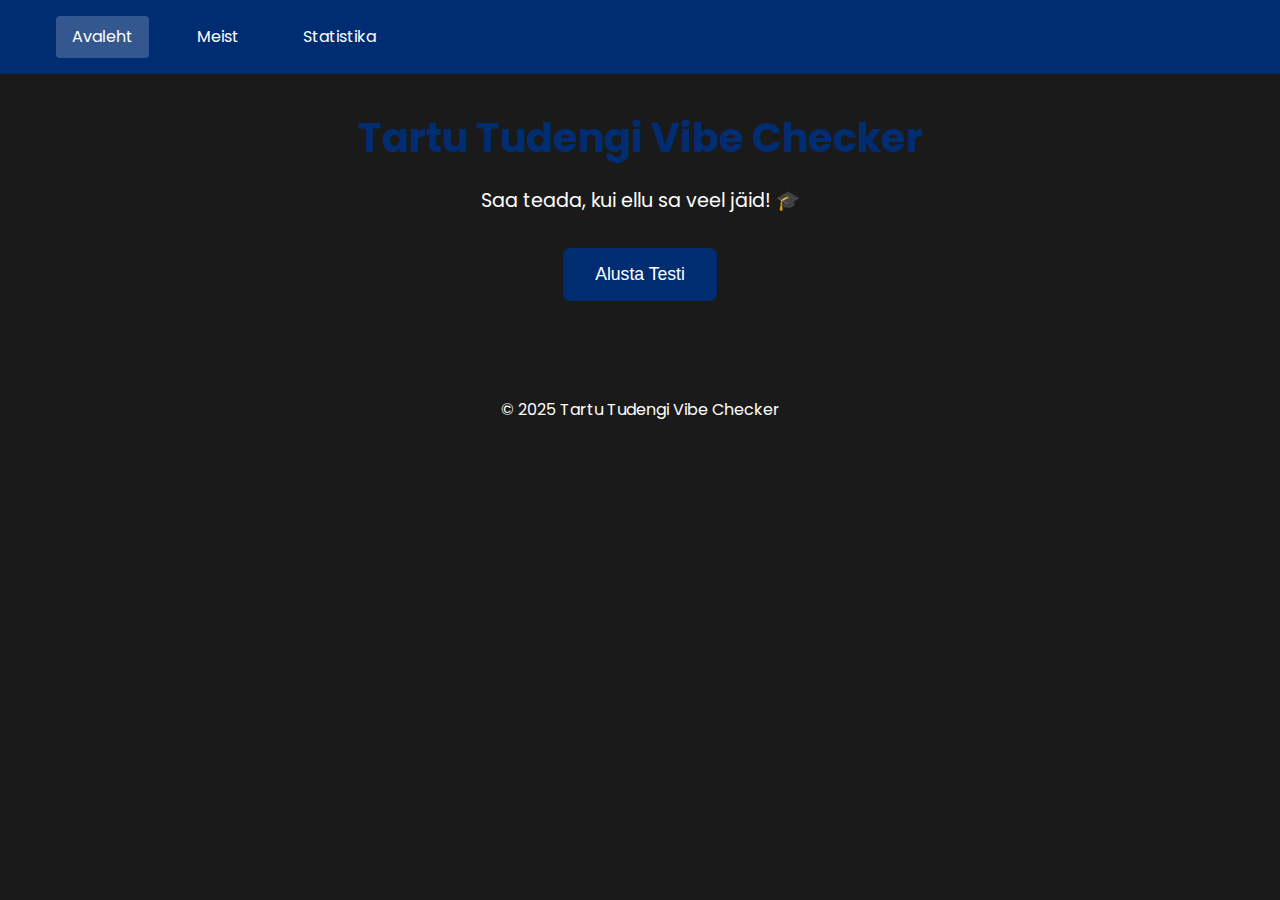
<file: index.html>
<!DOCTYPE html>
<html lang="et">
<head>
    <meta charset="UTF-8">
    <meta name="viewport" content="width=device-width, initial-scale=1.0">
    <title>Tartu Tudengi Vibe Checker</title>
    <link href="https://fonts.googleapis.com/css2?family=Poppins:wght@400;600&display=swap" rel="stylesheet">
    <link rel="stylesheet" href="css/style.css">
</head>
<body>
    <header>
        <nav>
            <a href="index.html" class="active">Avaleht</a>
            <a href="about.html">Meist</a>
            <a href="statistics.html">Statistika</a>
        </nav>
    </header>
    
    <main>
        <h1>Tartu Tudengi Vibe Checker</h1>
        <p class="subtitle">Saa teada, kui ellu sa veel jäid! 🎓</p>

        <div id="quiz-container" class="hidden">
            <!-- Küsimused genereeritakse JavaScriptiga -->
        </div>

        <div id="start-container">
            <button id="start-quiz" class="btn">Alusta Testi</button>
        </div>

        <div id="result-container" class="hidden">
            <!-- Tulemused kuvatakse siia -->
        </div>
    </main>

    <footer>
        <p>© 2025 Tartu Tudengi Vibe Checker</p>
    </footer>

    <script src="js/questions.js"></script>
    <script src="js/quiz.js"></script>
</body>
</html>
</file>
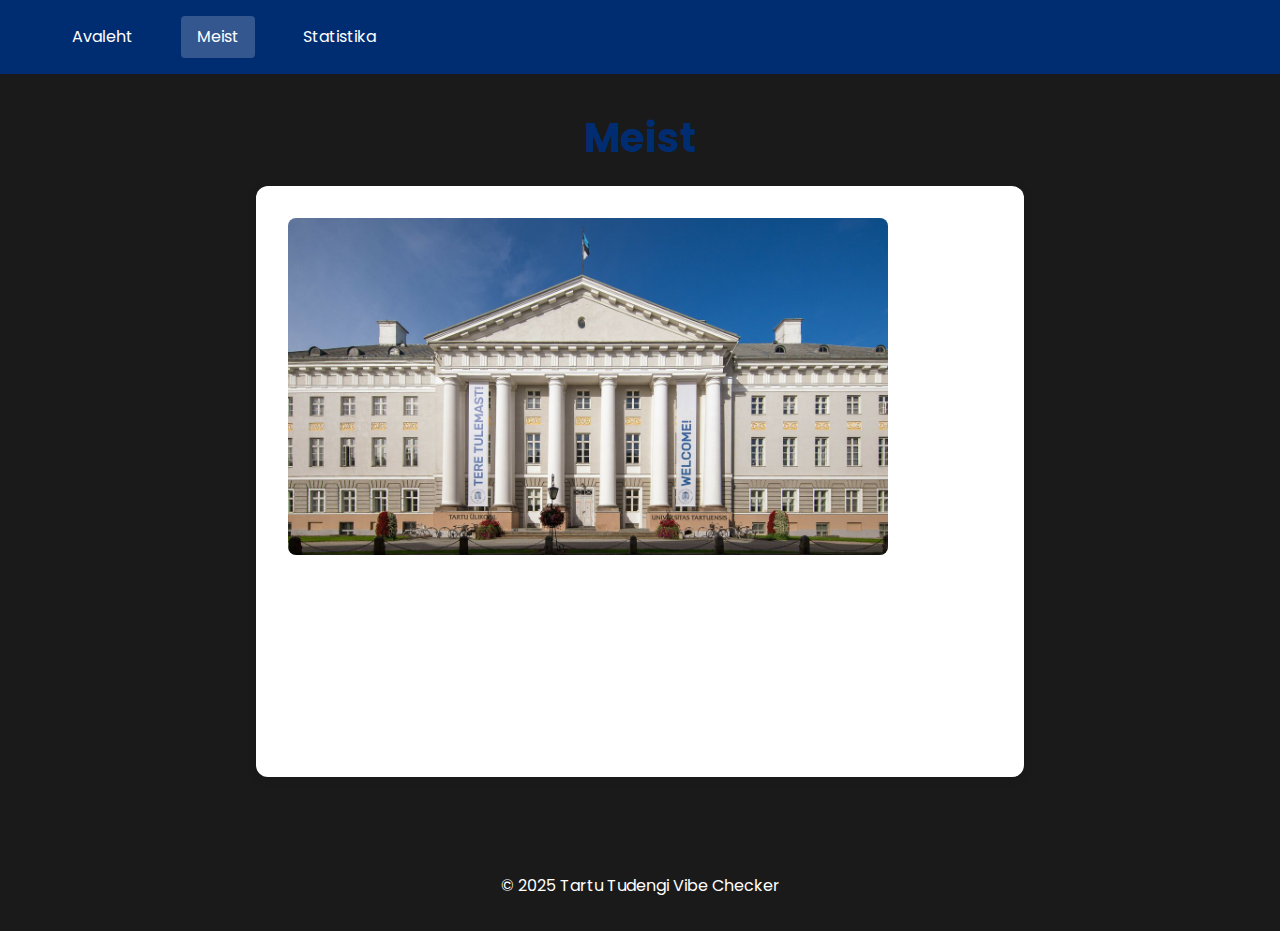
<file: about.html>
<!DOCTYPE html>
<html lang="et">
<head>
    <meta charset="UTF-8">
    <meta name="viewport" content="width=device-width, initial-scale=1.0">
    <title>Meist - Tartu Tudengi Vibe Checker</title>
    <link href="https://fonts.googleapis.com/css2?family=Poppins:wght@400;600&display=swap" rel="stylesheet">
    <link rel="stylesheet" href="css/style.css">
</head>
<body>
    <header>
        <nav>
            <a href="index.html">Avaleht</a>
            <a href="about.html" class="active">Meist</a>
            <a href="statistics.html">Statistika</a>
        </nav>
    </header>
    
    <main>
        <h1>Meist</h1>
        <div class="about-content">
            <img src="assets/campus.jpg" alt="Tartu Ülikooli peahoone" class="about-image">
            <p>Tartu Tudengi Vibe Checker on loodud tudengitelt tudengitele. 
            Meie eesmärk on tuua naeratus näole ja pakkuda väike paus õppetööst.</p>
            
            <h2>Kuidas Test Töötab?</h2>
            <ul>
                <li>Vasta 5-10 lõbusale küsimusele</li>
                <li>Saa teada oma tudengi-vibe skoor</li>
                <li>Jaga tulemust sõpradega</li>
            </ul>
        </div>
    </main>

    <footer>
        <p>© 2025 Tartu Tudengi Vibe Checker</p>
    </footer>
</body>
</html>
</file>
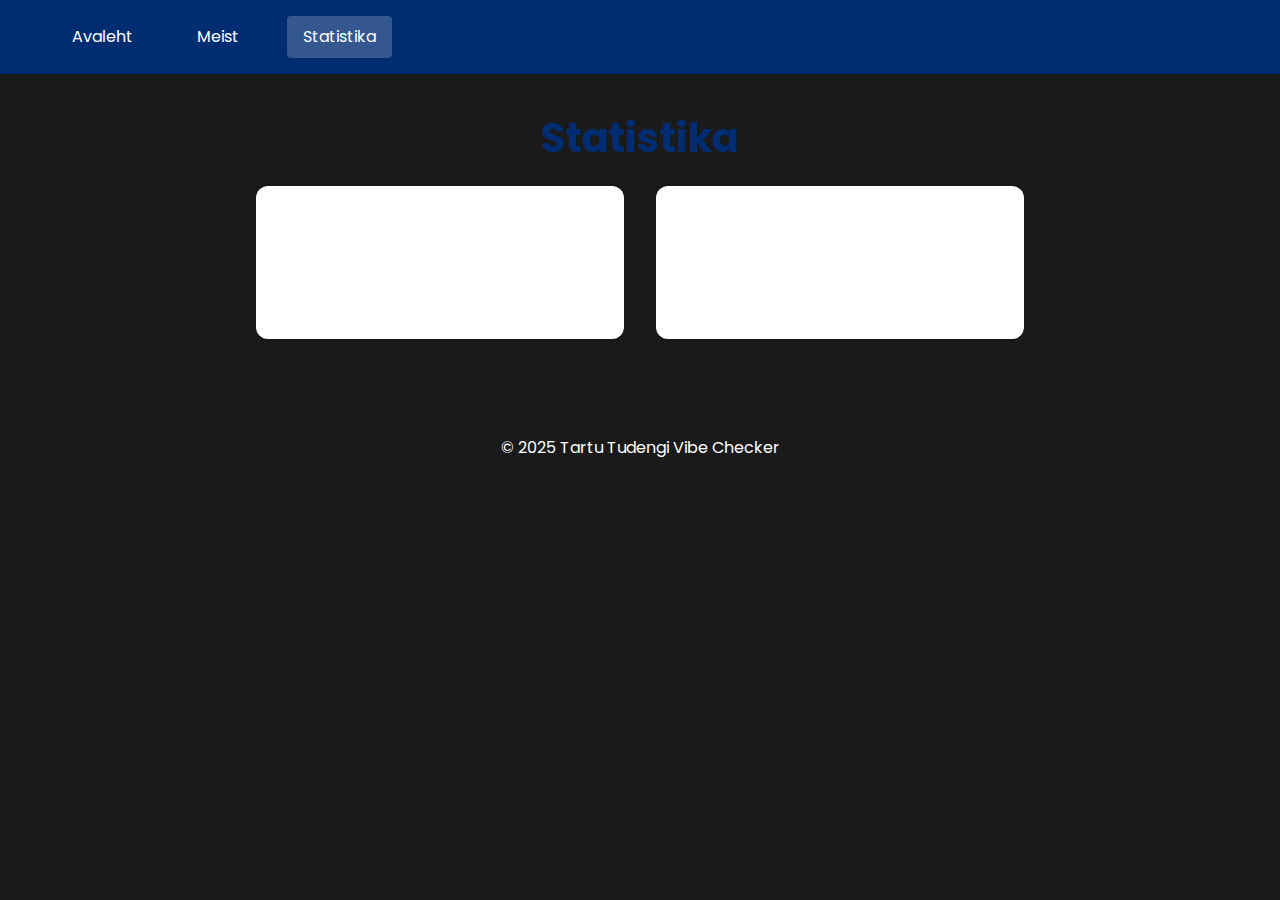
<file: statistics.html>
<!DOCTYPE html>
<html lang="et">
<head>
    <meta charset="UTF-8">
    <meta name="viewport" content="width=device-width, initial-scale=1.0">
    <title>Statistika - Tartu Tudengi Vibe Checker</title>
    <link href="https://fonts.googleapis.com/css2?family=Poppins:wght@400;600&display=swap" rel="stylesheet">
    <link rel="stylesheet" href="css/style.css">
</head>
<body>
    <header>
        <nav>
            <a href="index.html">Avaleht</a>
            <a href="about.html">Meist</a>
            <a href="statistics.html" class="active">Statistika</a>
        </nav>
    </header>
    
    <main>
        <h1>Statistika</h1>
        <div class="stats-container">
            <div class="stats-card">
                <h2>Nädala Keskmine Vibe</h2>
                <div id="weekly-stats">
                    <!-- Statistics will be loaded by JavaScript -->
                </div>
            </div>
            
            <div class="stats-card">
                <h2>Populaarsemad Vibe'id</h2>
                <table id="vibe-stats">
                    <tr>
                        <th>Vibe Tüüp</th>
                        <th>Protsent</th>
                    </tr>
                    <!-- Statistics will be loaded by JavaScript -->
                </table>
            </div>
        </div>
    </main>

    <footer>
        <p>© 2025 Tartu Tudengi Vibe Checker</p>
    </footer>

    <script src="js/statistics.js"></script>
</body>
</html>
</file>
<file: css/style.css>
:root {
    --primary-color: #002D72;  /* TÜ sinine */
    --secondary-color: #FFB6C1; /* Light pink */
    --background-color: #1a1a1a;
    --text-color: #ffffff;
    --accent-color: #4A90E2;
    --card-background: #2d2d2d;
}

* {
    margin: 0;
    padding: 0;
    box-sizing: border-box;
}

body {
    font-family: 'Poppins', sans-serif;
    line-height: 1.6;
    background-color: var(--background-color);
    color: var(--text-color);
}

header {
    background-color: var(--primary-color);
    padding: 1rem 0;
    margin-bottom: 2rem;
}

nav {
    max-width: 1200px;
    margin: 0 auto;
    padding: 0 1rem;
    display: flex;
    gap: 2rem;
}

nav a {
    color: white;
    text-decoration: none;
    padding: 0.5rem 1rem;
    border-radius: 4px;
    transition: background-color 0.3s;
}

nav a:hover, nav a.active {
    background-color: rgba(255, 255, 255, 0.2);
}

main {
    max-width: 800px;
    margin: 0 auto;
    padding: 0 1rem;
}

h1 {
    color: var(--primary-color);
    text-align: center;
    margin-bottom: 1rem;
    font-size: 2.5rem;
}

.subtitle {
    text-align: center;
    color: var(--text-color);
    margin-bottom: 2rem;
    font-size: 1.2rem;
}

.btn {
    background-color: var(--primary-color);
    color: white;
    padding: 1rem 2rem;
    border: none;
    border-radius: 8px;
    font-size: 1.1rem;
    cursor: pointer;
    transition: background-color 0.3s;
}

.btn:hover {
    background-color: #001f4f;
}

#start-container {
    text-align: center;
    margin: 2rem 0;
}

.hidden {
    display: none;
}

#quiz-container {
    background: var(--card-background);
    padding: 2rem;
    border-radius: 12px;
    box-shadow: 0 2px 10px rgba(0, 0, 0, 0.3);
}

.question {
    margin-bottom: 2rem;
}

.answers {
    display: grid;
    gap: 1rem;
}

.answer-btn {
    background: white;
    border: 2px solid var(--primary-color);
    color: var(--primary-color);
    padding: 1rem;
    border-radius: 8px;
    cursor: pointer;
    transition: all 0.3s;
}

.answer-btn:hover {
    background: var(--primary-color);
    color: white;
}

#result-container {
    text-align: center;
    padding: 2rem;
    background: var(--card-background);
    border-radius: 12px;
    box-shadow: 0 2px 10px rgba(0, 0, 0, 0.3);
}

.about-content {
    background: white;
    padding: 2rem;
    border-radius: 12px;
    box-shadow: 0 2px 10px rgba(0, 0, 0, 0.1);
}

.about-image {
    width: 100%;
    max-width: 600px;
    height: auto;
    border-radius: 8px;
    margin-bottom: 1rem;
}

.stats-container {
    display: grid;
    gap: 2rem;
    grid-template-columns: repeat(auto-fit, minmax(300px, 1fr));
}

.stats-card {
    background: white;
    padding: 2rem;
    border-radius: 12px;
    box-shadow: 0 2px 10px rgba(0, 0, 0, 0.1);
}

footer {
    text-align: center;
    padding: 2rem;
    margin-top: 4rem;
    color: var(--text-color);
}
</file>
